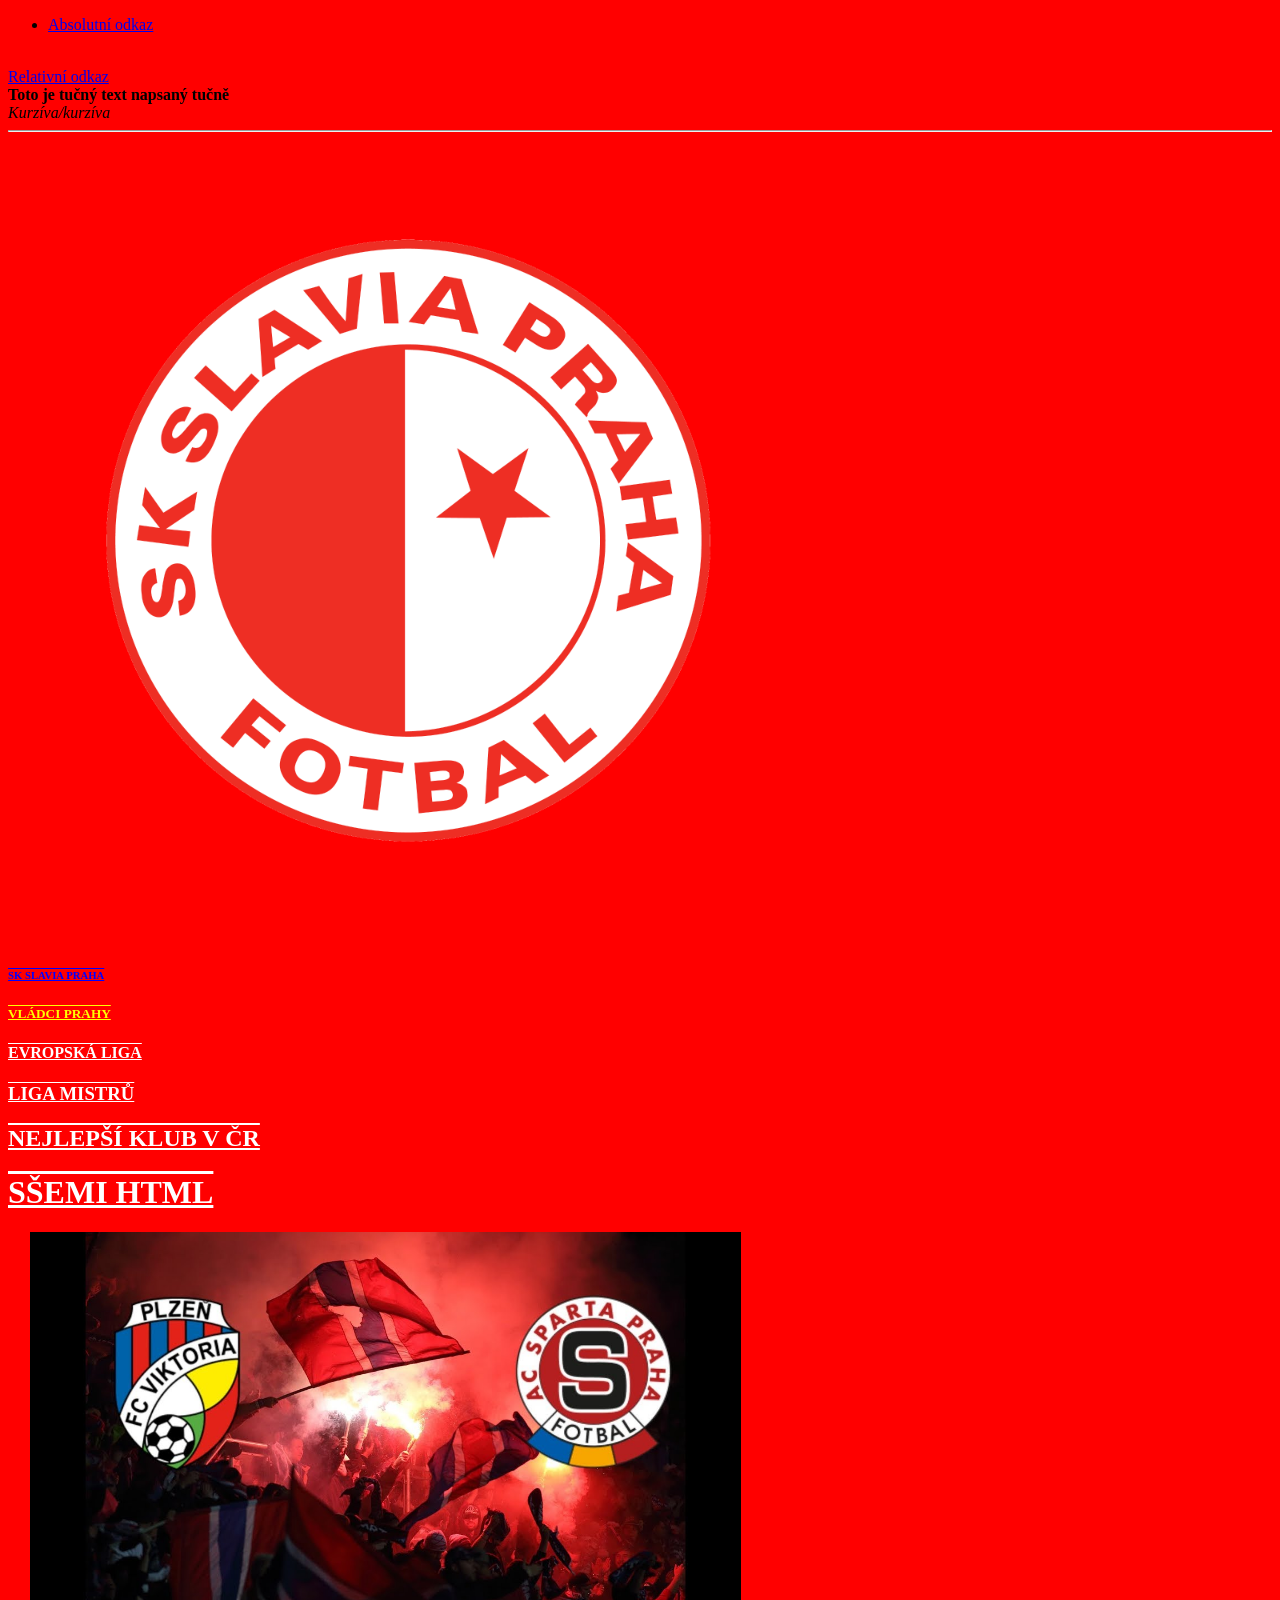
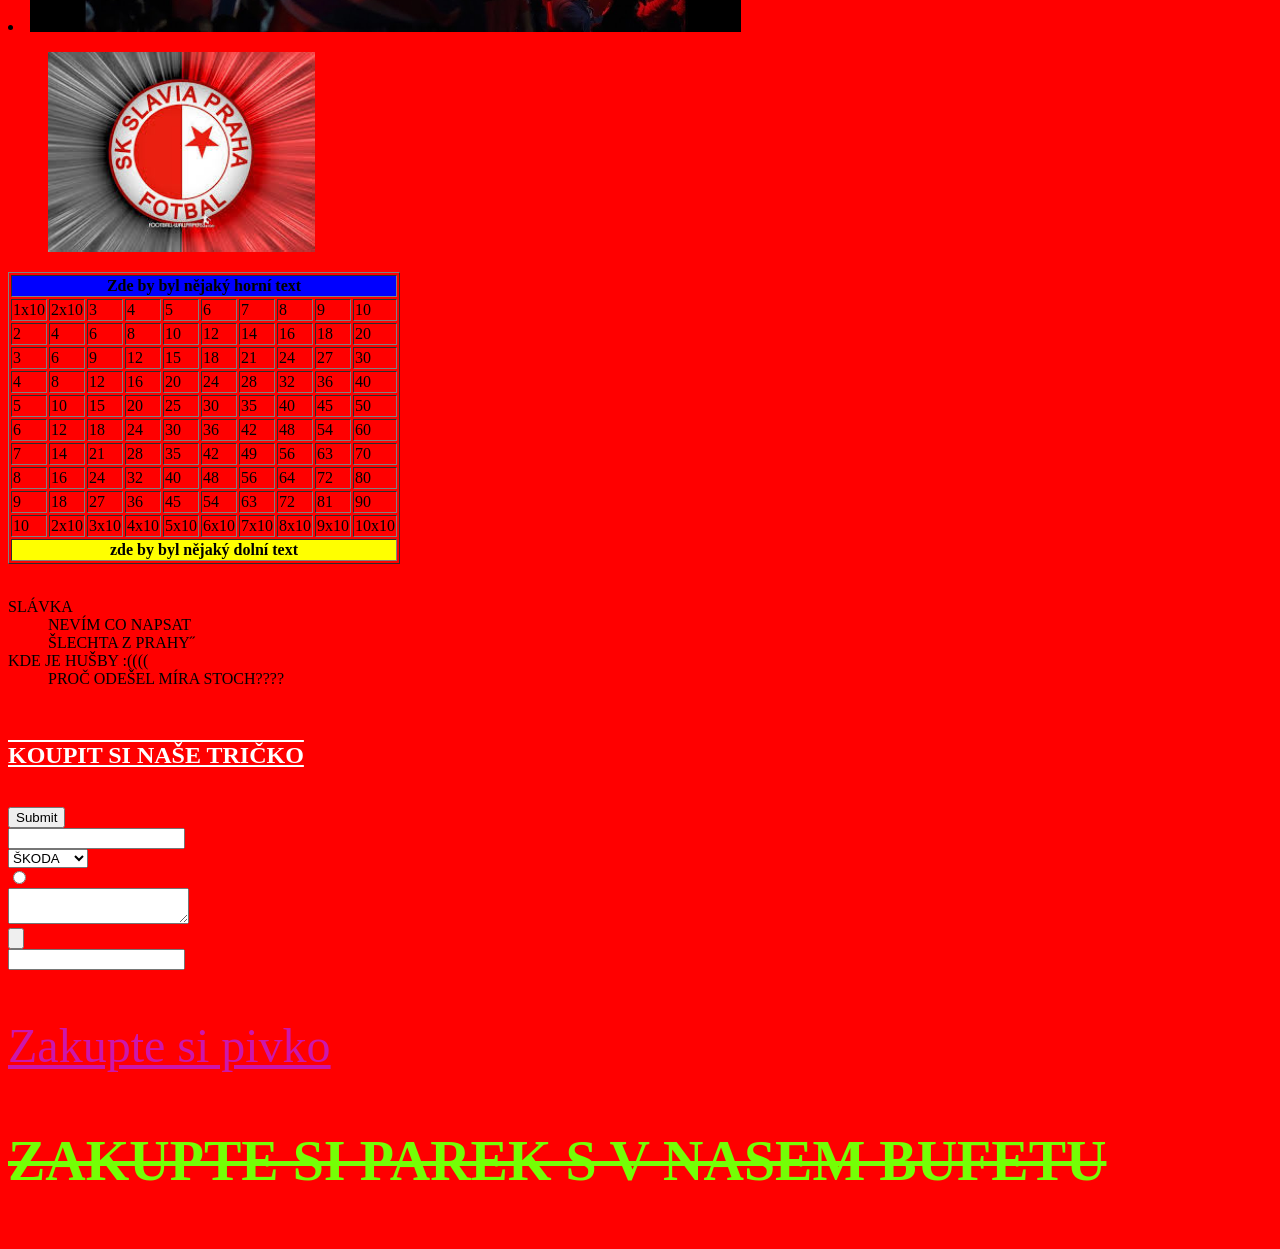
<file: index.html>
<!DOCTYPE html>

<html lang="cs">
    
    <head>
        <title> Webová stránka SK Slavia Praha</title>
        <meta charset="UTF-8">
        <link rel="stylesheet" href="css/style.css" type="text/css">
       
    </head>
    <body>
        
            <ul>
    <li><a href="https://www.slavia.cz">Absolutní odkaz</a></li>
               
            </ul>
        <br>
        <a href="obrazky/obrázek.jpg">Relativní­ odkaz</a>
        <br> 
        <b>Toto je tučný text napsaný tučně</b>
        <br>  
        <i>Kurzíva/kurzíva</i>
        <br>
         <hr>
        <img src="obrazky/obrázek.jpg" height="800"/>
        <br>
        <h6 id="slavia">SK SLAVIA PRAHA</h6>
        <h5 class="Bulharsko">VLÁDCI PRAHY</h5>
        <h4>EVROPSKÁ LIGA</h4>
        <h3>LIGA MISTRŮ</h3>
        <h2>NEJLEPŠÍ KLUB V ČR</h2>
        <h1>SŠEMI HTML</h1>
        <li>
            <img src="obrazky/obrazek.jpg" height="400"/>
        </li>
        <ol>
            <img src="obrazky/oprásek.jpg" height="200"/>
        </ol>
        
        <table border="1px">
            <thead>
                <tr>
                    <th colspan="10" bgcolor="blue"> 
                        Zde by byl nějaký horní text
                    </th>
                </tr>
            </thead>
                <tbody>
                  
                <tr class="bold">
                    <td>1x10</td>
                    <td>2x10</td>
                    <td>3</td>
                    <td>4</td>
                    <td>5</td>
                    <td>6</td>
                    <td>7</td>
                    <td>8</td>
                    <td>9</td>
                    <td>10</td>
                </tr>

                <tr>
                    <td class="bold">2</td>
                    <td>4</td>
                    <td>6</td>
                    <td>8</td>
                    <td>10</td>
                    <td>12</td>
                    <td>14</td>
                    <td>16</td>
                    <td>18</td>
                    <td>20</td>
                </tr>

                <tr>
                    <td class="bold">3</td>
                    <td>6</td>
                    <td>9</td>
                    <td>12</td>
                    <td>15</td>
                    <td>18</td>
                    <td>21</td>
                    <td>24</td>
                    <td>27</td>
                    <td>30</td>
                </tr>

                <tr>
                    <td class="bold">4</td>
                    <td>8</td>
                    <td>12</td>
                    <td>16</td>
                    <td>20</td>
                    <td>24</td>
                    <td>28</td>
                    <td>32</td>
                    <td>36</td>
                    <td>40</td>
                </tr>

                <tr>
                    <td class="bold">5</td>
                    <td>10</td>
                    <td>15</td>
                    <td>20</td>
                    <td>25</td>
                    <td>30</td>
                    <td>35</td>
                    <td>40</td>
                    <td>45</td>
                    <td>50</td>
                </tr>

                <tr>
                    <td class="bold">6</td>
                    <td>12</td>
                    <td>18</td>
                    <td>24</td>
                    <td>30</td>
                    <td>36</td>
                    <td>42</td>
                    <td>48</td>
                    <td>54</td>
                    <td>60</td>
                </tr>

                <tr>
                    <td class="bold">7</td>
                    <td>14</td>
                    <td>21</td>
                    <td>28</td>
                    <td>35</td>
                    <td>42</td>
                    <td>49</td>
                    <td>56</td>
                    <td>63</td>
                    <td>70</td>
                </tr>

                <tr>
                    <td class="bold">8</td>
                    <td>16</td>
                    <td>24</td>
                    <td>32</td>
                    <td>40</td>
                    <td>48</td>
                    <td>56</td>
                    <td>64</td>
                    <td>72</td>
                    <td>80</td>
                </tr>

                <tr>
                    <td class="bold">9</td>
                    <td>18</td>
                    <td>27</td>
                    <td>36</td>
                    <td>45</td>
                    <td>54</td>
                    <td>63</td>
                    <td>72</td>
                    <td>81</td>
                    <td>90</td>
                </tr>

                <tr>
                    <td class="bold">10</td>
                    <td>2x10</td>
                    <td>3x10</td>
                    <td>4x10</td>
                    <td>5x10</td>
                    <td>6x10</td>
                    <td>7x10</td>
                    <td>8x10</td>
                    <td>9x10</td>
                    <td>10x10</td>
                </tr>
                <tfoot>
                    <tr>
                        <th colspan="10" bgcolor="yellow">
                            zde by byl nějaký dolní text
                        </th>
                    </tr>
                </tfoot>
           
        </table>
        <br>
         <dl>
            <dt>SLÁVKA</dt>
                <dd>NEVÍM CO NAPSAT­</dd>
                <dd>ŠLECHTA Z PRAHY˝</dd>
            <dt>KDE JE HUŠBY :((((</dt>
                <dd>PROČ ODEŠEL MÍRA STOCH????</dd>
        </dl>
         <br>
        <form>
            <h2>Koupit si naše tričko</h2>
            <br>
            <input type="submit">
            <br>
            <input type="password">
            <br>
<select id="hraci">
  <option value="ŠKODA">ŠKODA</option>
  <option value="BOŘIL">BOŘIL</option>
  <option value="ZELENÝ">ZELENÝ</option>
  <option value="STANCIU">STANCIU</option>
</select>

            <br>
            <input type="radio">
            <br>
            <textarea>
                
            </textarea>
            <br>
            <input type="button">
            <br>
            <input type="text">
        </form>
          
    </body>
    
    <footer>
        <div class="kontejner">
                <p>Zakupte si pivko</p>
                <div>
                    <span>
                        <h3>Zakupte si parek s v nasem bufetu</h3>
                    </span>
                </div>
        </div>
    </footer>
</html>
</file>
<file: css/style.css>
header {
    color: white;
}

body {
    background-color:red;
}

header {
    color: white;
}
h1, h2, h3, h4, h5, h6 {
    color:white;
    text-decoration: underline overline;
    text-transform: uppercase;
}
footer {
    color: white;
}
#slavia {
    color:blue;
}
.Bulharsko {
    color:yellow;
}
footer .kontejner p { /* uroven tri */
    font-size: 48px;
    text-decoration: underline;
    color: #cd16ac;
}

footer .kontejner div span h3 { /* uroven cinco */
    font-size: 56px;
    color: #74ff05;
    text-decoration: line-through;
}
</file>
